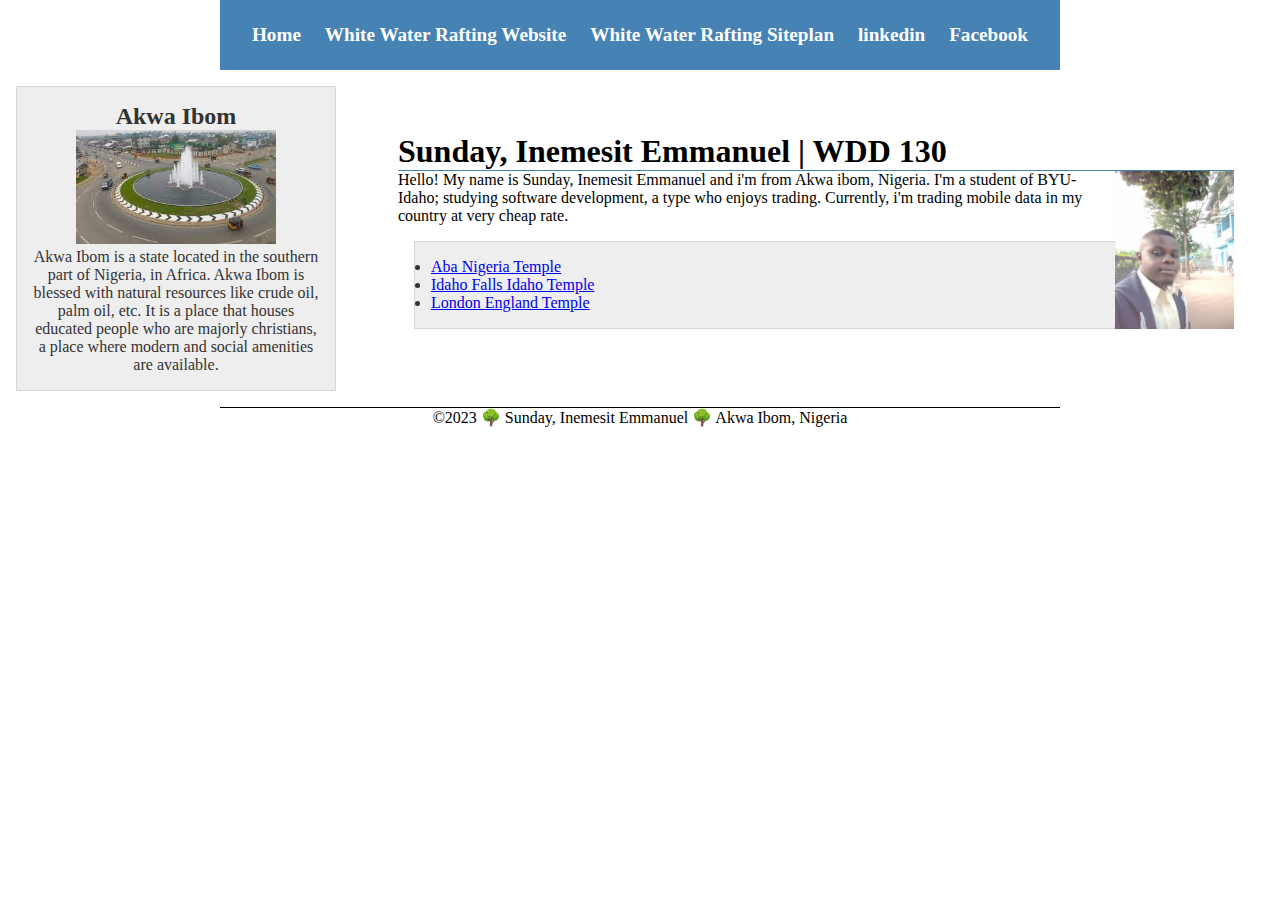
<file: index.html>
<!DOCTYPE html>
<html lang="en-US">
    <head>
        <meta charset="utf-8">
        <meta name="viewport" content="width=device-width,initial-scale=1.0">
        <title>Sunday, Inemesit Emmanuel | WDD 130</title>
        <meta name="description" content="i'm Inemesit Sunday, the author of this page. This page responsible for learning, sharing and guiding me and my colleages on collaboration towards the success of Web design development.">
        <meta name="author" content="Sunday, Inemesit Emmanuel">
        <link href="styles/style.css" rel="stylesheet">
    </head>
    <body>
        <header>
            <nav>
                <a href="index.html">Home</a>
                <a href="wwr/index.html">White Water Rafting Website</a>
                <a href="wwr/site-plan-rafting.html">White Water Rafting Siteplan</a>
                <a href="https://linkedin.com">linkedin</a>
                <a href="https://web.facebook.com/?ref=homescreenpwa&_rdc=1&_rdr">Facebook</a>
            </nav>
        </header>
        <div class="grid">
            <main>
                <h1>Sunday, Inemesit Emmanuel | WDD 130</h1>
                <img src="images/profile.jpg" alt="Hello, my name is Sunday, Inemesit Emmanuel" width="200">
                <p>Hello! My name is Sunday, Inemesit Emmanuel and i'm from Akwa ibom, Nigeria. I'm a student of BYU-Idaho; studying software development, a type who enjoys trading. Currently, i'm trading mobile data in my country at very cheap rate.</p>
                <ul class="box">
                    <li><a href="https://www.churchofjesuschrist.org/temples/details/aba-nigeria-temple" target="_blank">Aba Nigeria Temple</a></li>
                    <li><a href="https://www.churchofjesuschrist.org/temples/details/idaho-falls-idaho-temple" target="_blank">Idaho Falls Idaho Temple</a></li>
                    <li><a href="https://www.churchofjesuschrist.org/temples/details/london-england-temple" target="_blank">London England Temple</a></li>
                </ul>
            </main>
            <aside class="box">
                <h2>Akwa Ibom</h2>
                <img src="images/Akwa-Ibom.jpg" alt="Akwa Ibom State Landscape" width="200">
                <P>Akwa Ibom  is a state located in the southern part of Nigeria, in Africa. Akwa Ibom is blessed with natural resources like crude oil, palm oil, etc. It is a place that houses educated people who are majorly christians, a place where modern and social amenities are available.</P>
            </aside>
        </div>
        <footer>
            <p>©2023 🌳 Sunday, Inemesit Emmanuel 🌳 Akwa Ibom, Nigeria</p>
        </footer>
    </body>
    <!-- The last day this page was modified was on April 25, 2023 -->

</html>
</file>
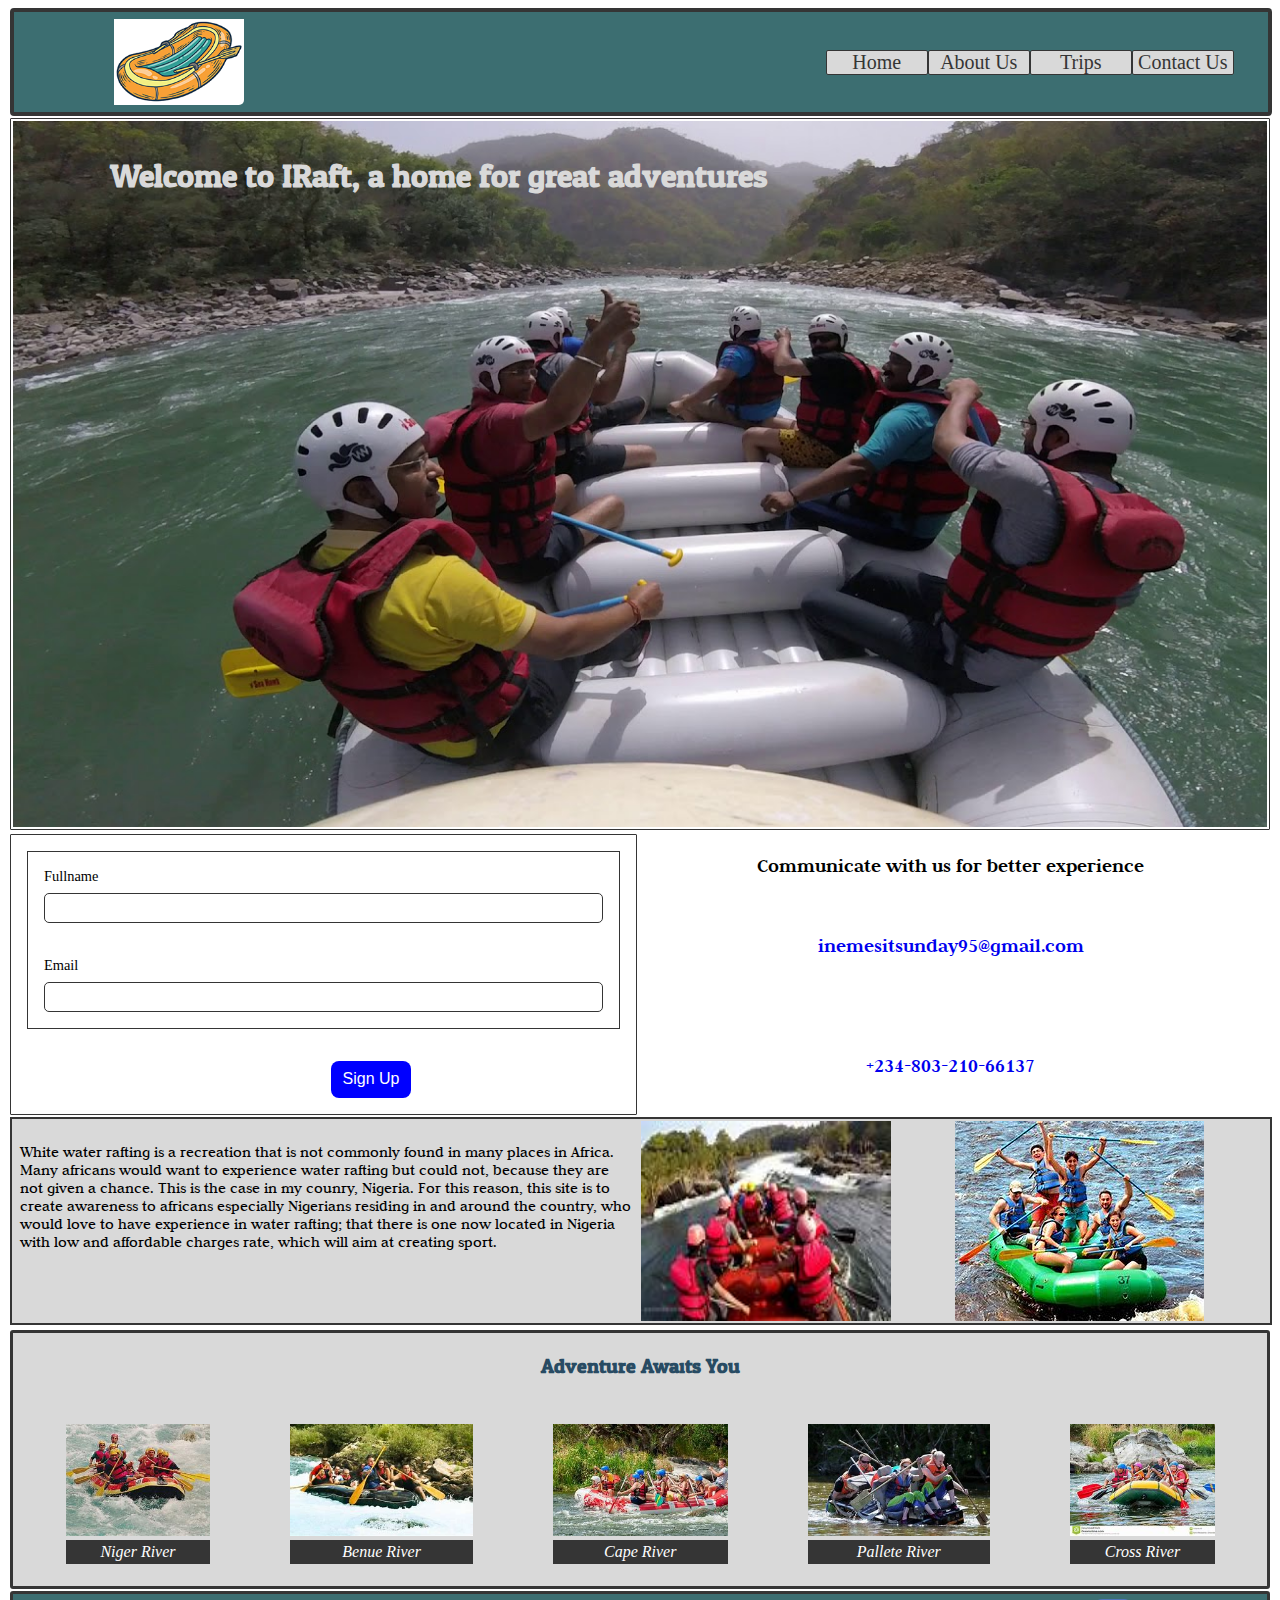
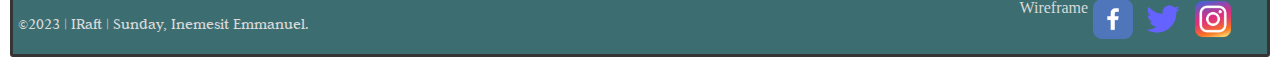
<file: wwr/index.html>
<!DOCTYPE html>
<html lang="en-US">
    <head>
        <meta charset="utf-8">
        <meta name="viewport" content="width=device-width,initial-scale=1.0">
        <title>Home | Sunday, Inemesit Emmanuel</title>
        <meta name="author" content="Sunday, Inemesit Emmanuel">
        <link href="styles/rafting.css" rel="stylesheet">
    </head>
    <body>
        <header>
            <img src="images/logo.png" alt="Rafting Site Logo">
            <nav>
                <a href="index.html">Home</a>
                <a href="about.html">About Us</a>
                <a href="Trips.html">Trips</a>
                <a href="contact.html">Contact Us</a>
            </nav>
        </header>
        <main>
            <div class="img-with-image">
                <h1>Welcome to IRaft, a home for great adventures</h1>
                <img src="images/home-img.jpg" alt="image carrying thr heading message">
            </div>
            <div class="cont">
                <form class="form1">
                    <fieldset>
                        <label for="fullname">Fullname</label>
                        <input type="text" id="fullname" name="fullname"><br>
                        <label for="useremail">Email</label>
                        <input type="email" id="useremail" name="useremail">
                    </fieldset>
                    <button type="submit">Sign Up</button>
                </form>
                <div class="info">
                    <p>Communicate with us for better experience</p>
                    <a href="mailto:inemesitsunday95@gmail.com">inemesitsunday95@gmail.com</a><br>
                    <a href="tel:+234-803-210-66137" target="_blank">+234-803-210-66137</a>
                </div>
            </div>
            <div class="img-grid">
                    <p>
                     White water rafting is a recreation that is not commonly found in many places in Africa. Many africans would want to experience water rafting but could not, because they are not given a chance. This is the case in my counry, Nigeria. For this reason, this site is to create awareness to africans especially Nigerians residing in and around the country, who would love to have experience in water rafting; that there is one now located in Nigeria with low and affordable charges rate, which will aim at creating sport.
                    </p>
                    <img src="images/subimg1.jpg" alt="first grid image">
                    <img src="images/su.jpg" alt="second grid image">
            </div>
            <section>
                <h2>Adventure Awaits You</h2>
                <div class="figure">
                    <figure>
                        <img src="images/img1.jpg" alt="first adventure image" >
                        <figcaption>Niger River</figcaption>
                    </figure>
                    <figure>       
                        <img src="images/img2.jpg" alt="second adventure image">
                            <figcaption>Benue River</figcaption>
                    </figure>
                    <figure>
                        <img src="images/img3.jpg" alt="third adventure image">
                        <figcaption>Cape River</figcaption>
                    </figure>
                    <figure>
                        <img src="images/img4.jpg" alt="fourth adventure image">
                            <figcaption>Pallete River</figcaption>
                    </figure>
                    <figure>
                        <img src="images/img5.jpg" alt="fifth adventure image">
                            <figcaption>Cross River</figcaption>
                    </figure>
                </div>    
            </section> 
        </main>
        <footer>
            <p>©2023 | IRaft | Sunday, Inemesit Emmanuel.</p>
            <nav class="sociallinks">
                <a href="https://app.moqups.com/unsaved/ddcc6023/edit/page/ad64222d5">Wireframe</a>
                <a href="https://facebook.com">
                    <img src="images/facebook.png" alt="Facebook">
                </a>
                <a href="https://twitter.com">
                    <img src="images/twitter.png" alt="twitter">
                </a>
                <a href="https://instagram.com">
                    <img src="images/instagram.png" alt="instagram">
                </a>
            </nav>
        </footer>
    </body>

</html>
</file>
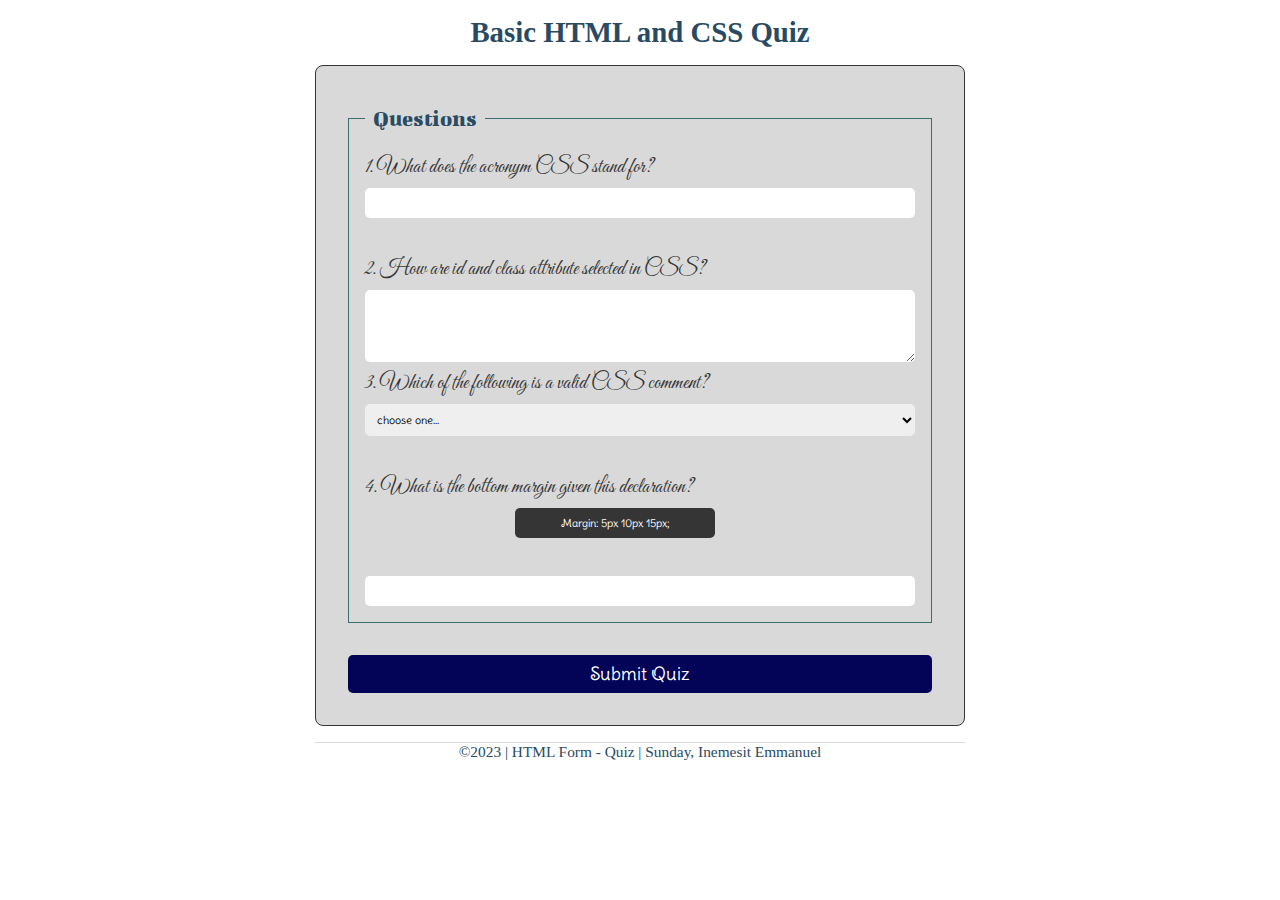
<file: quiz.html>
<!DOCTYPE html>
<html lang="en-us">
    <head>
        <meta charset="utf-8">
        <meta name="viewport" content="width=device-width, initial-scale=1.0">
        <title>WDD 130 | HTML FORM - QUIZ</title>
        <link href="styles/quiz.css" rel="stylesheet">
    </head>
    <body>
        <header>
            <h1>Basic HTML and CSS Quiz</h1>
        </header>
        <main>
            <form>
                <fieldset>
                    <legend>Questions</legend>
                        <label for="q1">1. What does the acronym CSS stand for?</label>
                        <input type="text" id="q1" name="q1"><br>
                        <label for="q2">2. How are id and class attribute selected in CSS?</label>
                        <textarea id="q2" name="q2" rows="4" ></textarea>
                        <label for="q3">3. Which of the following is a valid CSS comment?</label>
                        <select id="q3" name="q3">
                            <option value="choose-one">choose one...</option>
                            <option value="option1">\*--*\</option>
                            <option value="option2">/*--*/</option>
                            <option value="optioon3">/*--*\</option>
                        </select><br>
                        <label for="q4">4. What is the bottom margin given this declaration?</label>
                        <input class="margin" type="text" id="margin-bottom" name="margin-bottom
                        " value="Margin: 5px 10px 15px;"><br>
                        <input class="margin2" type="number" id="q4" name="q4">
                </fieldset>
                <button type="submit">Submit Quiz</button>
            </form>
        </main>
        <footer>
            <p>©2023 | HTML Form - Quiz | Sunday, Inemesit Emmanuel</p>
        </footer>
    </body>

</html>
</file>
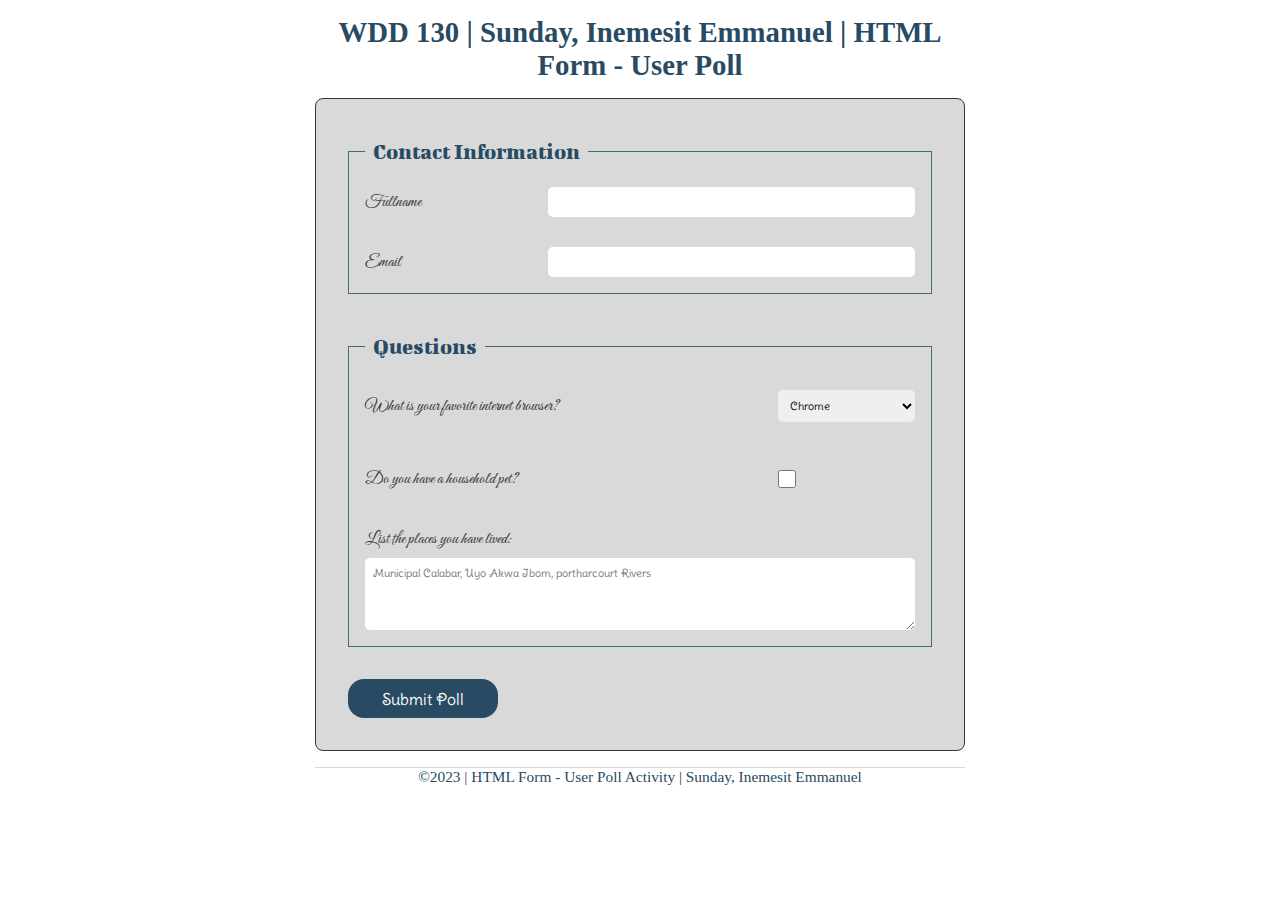
<file: week 05/poll-form.html>
<!DOCTYPE html>
<html lang="en-us">
    <head>
        <meta charset="utf-8">
        <meta name="viewport" content="width=device-width, initial-scale=1.0">
        <title>WDD 130 | HTML FORM - User Poll</title>
        <link href="styles/poll-form.css" rel="stylesheet">
    </head>
    <body>
        <header>
            <h1>WDD 130 | Sunday, Inemesit Emmanuel | HTML Form - User Poll</h1>
        </header>
        <main>
            <form>
                <fieldset>
                    <legend>Contact Information</legend>
                    <div class="form-item column2">
                        <label for="fullname">Fullname</label>
                        <input type="text" id="fullname" name="fullname"><br>
                    </div>
                    <div class="form-item column2">
                        <Label for="useremail">Email</Label>
                        <input type="email" id="useremail" name="useremail">
                    </div>
                </fieldset>
                <fieldset>
                    <legend>Questions</legend>
                    <div class="form-item column1">
                        <label for="browser">What is your favorite internet browser? </label>
                        <select id="browser" name="browser">
                            <option value="chrome">Chrome</option>
                            <option value="firefox">Firefox</option>
                            <option value="safari">Safari</option>
                            <option value="edge">Edge</option>
                            <option value="brave">Brave</option>
                            <option value="phoenix">Phoenix</option>
                            <option value="opera">Opera</option>
                        </select><br>
                    </div>
                    <div class="form-item column1">
                        <label for="pet">Do you have a household pet?</label>
                        <input type="checkbox" id="pet" name="pet"><br>
                    </div>
                    <label for="feedback">List the places you have lived:</label>
                    <textarea id="feedback" name="feedback" rows="4" placeholder="Municipal Calabar, Uyo Akwa Ibom, portharcourt Rivers"></textarea>
                </fieldset>
                <button type="submit">Submit Poll</button>
            </form>
        </main>
        <footer>
            <p>©2023 | HTML Form - User Poll Activity | Sunday, Inemesit Emmanuel</p>
        </footer>
    </body>

</html>
</file>
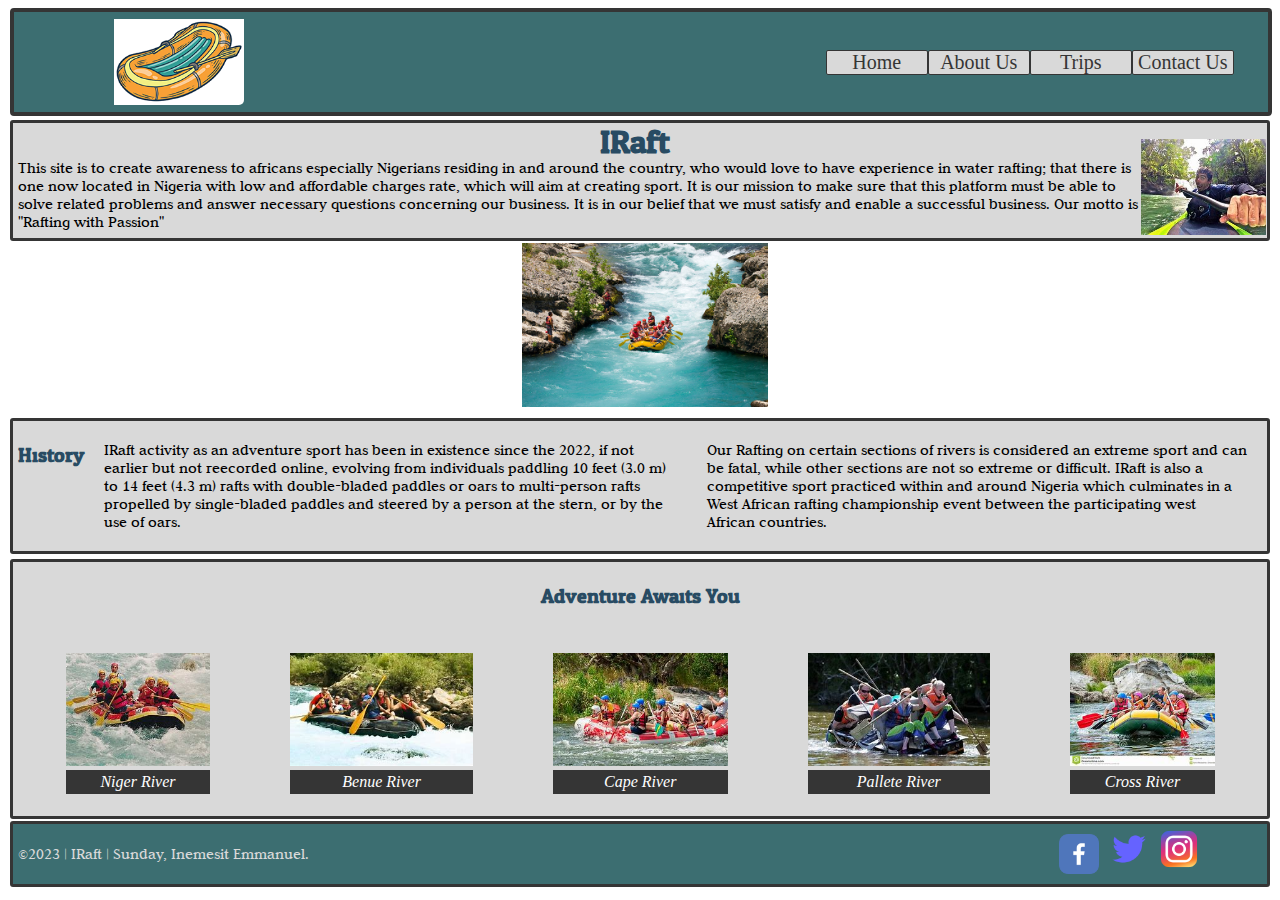
<file: wwr/about.html>
<!DOCTYPE html>
<html lang="en-US">
    <head>
        <meta charset="utf-8">
        <meta name="viewport" content="width=device-width,initial-scale=1.0">
        <title>About Us | Sunday, Inemesit Emmanuel</title>
        <meta name="author" content="Sunday, Inemesit Emmanuel">
        <link href="styles/rafting.css" rel="stylesheet">
    </head>
    <body>
        <header>
            <img src="images/logo.png" alt="Rafting Site Logo">
            <nav>
                <a href="#">Home</a>
                <a href="#">About Us</a>
                <a href="#">Trips</a>
                <a href="#">Contact Us</a>
            </nav>
        </header>
        <main>
            <div class="hero">
                <img src="images/hero.jpg" alt="background image">
                <h1>IRaft</h1>
                <div class="article-container">
                    <article>
                        <img src="images/client.jpg" alt="Image of a happy client">
                        <p>This site is to create awareness to africans especially Nigerians residing in and around the country, who would love to have experience in water rafting; that there is one now located in Nigeria with low and affordable charges rate, which will aim at creating sport. It is our mission to make sure that this platform must be able to solve related problems and answer necessary questions concerning our business. It is in our belief that we must satisfy and enable a successful business. Our motto is "Rafting with Passion"</p> 
                    </article> 
                </div>
            </div>
            <section class="history">
                <h2>History</h2>
                <p>IRaft activity as an adventure sport has been in existence since the 2022, if not earlier but not reecorded online, evolving from individuals paddling 10 feet (3.0 m) to 14 feet (4.3 m) rafts with double-bladed paddles or oars to multi-person rafts propelled by single-bladed paddles and steered by a person at the stern, or by the use of oars.</p>          
                <p>Our Rafting on certain sections of rivers is considered an extreme sport and can be fatal, while other sections are not so extreme or difficult. IRaft is also a competitive sport practiced within and around Nigeria which culminates in a West African rafting championship event between the participating west African countries.</p>
            </section>
            <section>
                <h2>Adventure Awaits You</h2>
                <div class="figure">
                    <figure>
                        <img src="images/img1.jpg" alt="first adventure image" >
                        <figcaption>Niger River</figcaption>
                    </figure>
                    <figure>       
                        <img src="images/img2.jpg" alt="second adventure image">
                            <figcaption>Benue River</figcaption>
                    </figure>
                    <figure>
                        <img src="images/img3.jpg" alt="third adventure image">
                        <figcaption>Cape River</figcaption>
                    </figure>
                    <figure>
                        <img src="images/img4.jpg" alt="fourth adventure image">
                            <figcaption>Pallete River</figcaption>
                    </figure>
                    <figure>
                        <img src="images/img5.jpg" alt="fifth adventure image">
                            <figcaption>Cross River</figcaption>
                    </figure>
                </div>    
            </section> 
        </main>
        <footer>
            <p>©2023 | IRaft | Sunday, Inemesit Emmanuel.</p>
            <nav class="sociallinks">
                <a href="https://facebook.com">
                    <img src="images/facebook.png" alt="Facebook">
                </a>
                <a href="https://twitter.com">
                    <img src="images/twitter.png" alt="twitter">
                </a>
                <a href="https://instagram.com">
                    <img src="images/instagram.png" alt="instagram">
                </a>
            </nav>
        </footer>
    </body>

</html>
</file>
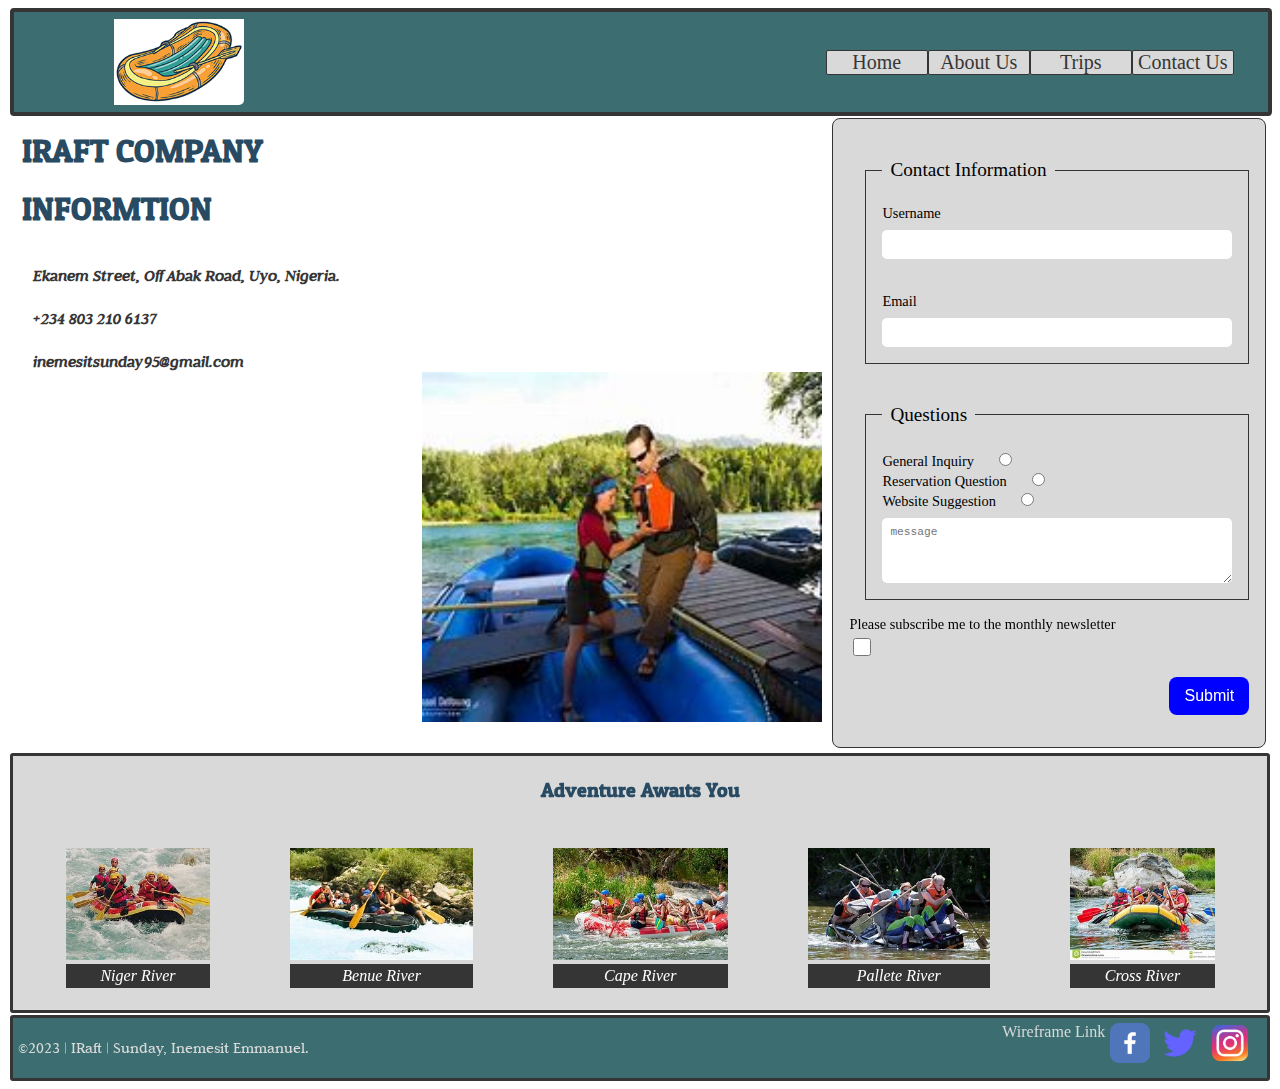
<file: wwr/contact.html>
<!DOCTYPE html>
<html lang="en-US">
    <head>
        <meta charset="utf-8">
        <meta name="viewport" content="width=device-width,initial-scale=1.0">
        <title>Contact Us | Sunday, Inemesit Emmanuel</title>
        <meta name="description" content="White water rafting is a recreation where typically a non-motorized water craft floats and navigates down free flowing river. A rafting company organizes and manages trips which most often include experienced guides. The business intent is to provide a thrilling and safe experience to individuals and groups for a fee.">
        <meta name="author" content="Sunday, Inemesit Emmanuel">
        <link href="styles/rafting.css" rel="stylesheet">
    </head>
    <body>
        <header>
            <img src="images/logo.png" alt="Rafting Site Logo">
            <nav>
                <a href="index.html">Home</a>
                <a href="about.html">About Us</a>
                <a href="Trips.html">Trips</a>
                <a href="contact.html">Contact Us</a>
            </nav>
        </header>
        <main>
            <div class="contact">
                <section>
                    <h1>IRAFT COMPANY INFORMTION</h1>
                    <p>Ekanem Street, Off Abak Road, Uyo, Nigeria.</p>
                    <p>+234 803 210 6137</p>
                    <p>inemesitsunday95@gmail.com</p>
                    <div class="map">
                        <iframe src="https://www.google.com/maps/embed?pb=!1m18!1m12!1m3!1d3974.514320430222!2d7.885585174175206!3d5.019985538808657!2m3!1f0!2f0!3f0!3m2!1i1024!2i768!4f13.1!3m3!1m2!1s0x1067ff596a25097f%3A0xede8601630a9d490!2sAbak%20Rd%2C%20Uyo%2C%20Akwa%20Ibom!5e0!3m2!1sen!2sng!4v1685599561702!5m2!1sen!2sng" width="600" height="450" style="border:0;" allowfullscreen="" loading="lazy" referrerpolicy="no-referrer-when-downgrade"></iframe>
                    </div>
                </section>
                <img src="images/employee.jpg" alt="Employee profile image">
                <form>
                    <fieldset>
                        <legend>Contact Information</legend>
                        <label for="username">Username</label>
                        <input type="text" id="username" name="username"><br>
                        <Label for="useremail">Email</Label>
                        <input type="email" id="useremail" name="useremail">
                    </fieldset>
                    <fieldset>
                        <legend>Questions</legend>
                        <div class="form-item column1">
                            <label for="general">General Inquiry</label>
                            <input type="radio" id="general" name="general"><br>
                            <label for="reservation">Reservation Question</label>
                            <input type="radio" id="reservation" name="reservation"><br>
                            <label for="Suggestion">Website Suggestion</label>
                            <input type="radio" id="Suggestion" name="Suggestion"><br>
                        </div>
                        <textarea id="message" name="message" rows="4" placeholder="message"></textarea>
                    </fieldset>
                    <label for="subscribe">Please subscribe me to the monthly newsletter</label>
                    <input type="checkbox" id="subscribe" name="subscribe">
                    <button type="submit">Submit</button>
                </form>
            </div>
            <section>
                <h2>Adventure Awaits You</h2>
                <div class="figure">
                    <figure>
                        <img src="images/img1.jpg" alt="first adventure image" >
                        <figcaption>Niger River</figcaption>
                    </figure>
                    <figure>       
                        <img src="images/img2.jpg" alt="second adventure image">
                            <figcaption>Benue River</figcaption>
                    </figure>
                    <figure>
                        <img src="images/img3.jpg" alt="third adventure image">
                        <figcaption>Cape River</figcaption>
                    </figure>
                    <figure>
                        <img src="images/img4.jpg" alt="fourth adventure image">
                            <figcaption>Pallete River</figcaption>
                    </figure>
                    <figure>
                        <img src="images/img5.jpg" alt="fifth adventure image">
                            <figcaption>Cross River</figcaption>
                    </figure>
                </div>    
            </section> 
        </main>
        <footer>
            <p>©2023 | IRaft | Sunday, Inemesit Emmanuel.</p>
            <nav class="sociallinks">
                <a href="https://app.moqups.com/cIkutce2T1tTLNTHXBRlCXE4dVjdOBnH/edit/page/ad64222d5">Wireframe Link</a>
                <a href="https://facebook.com">
                    <img src="images/facebook.png" alt="Facebook">
                </a>
                <a href="https://twitter.com">
                    <img src="images/twitter.png" alt="twitter">
                </a>
                <a href="https://instagram.com">
                    <img src="images/instagram.png" alt="instagram">
                </a>
            </nav>
        </footer>
    </body>

</html>
</file>
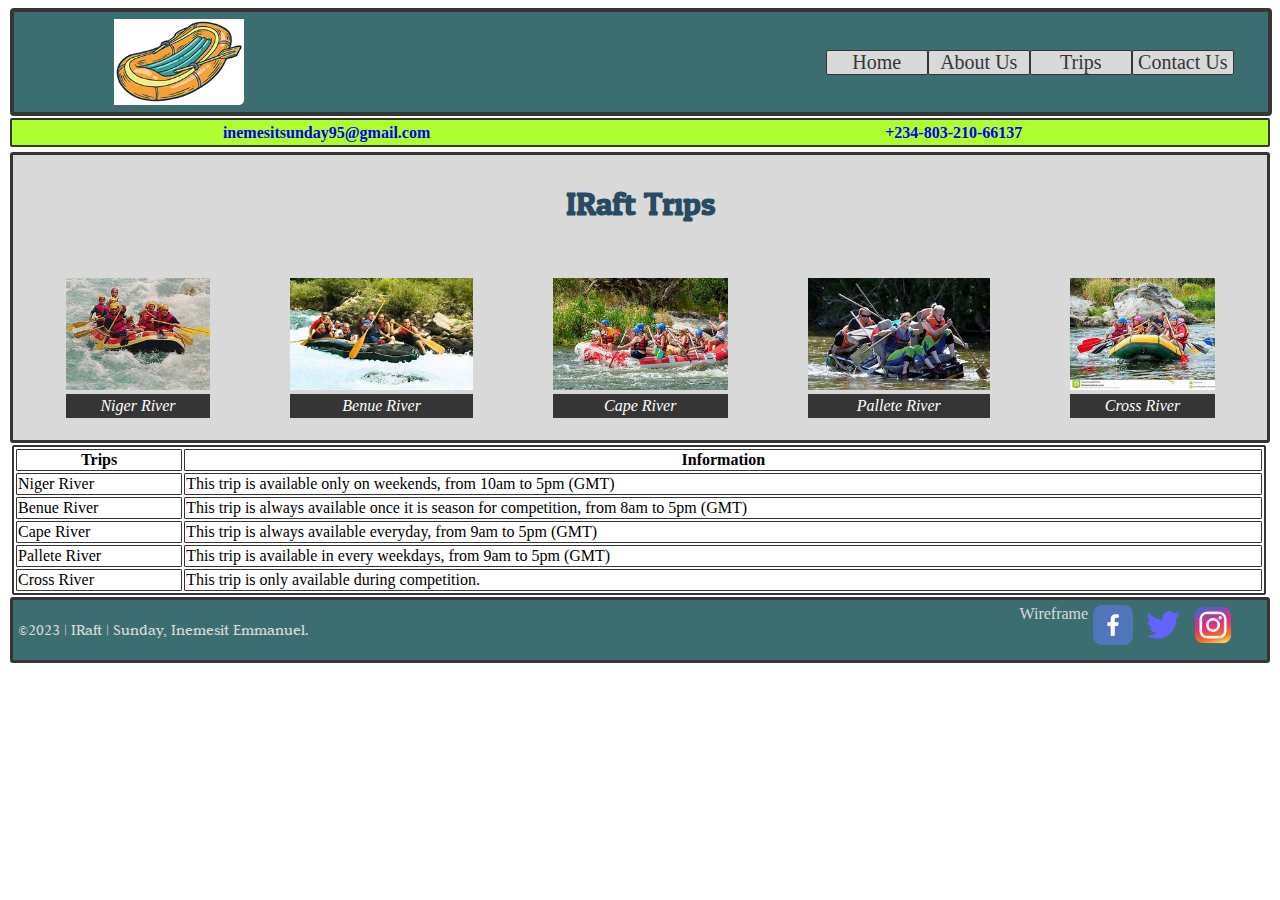
<file: wwr/Trips.html>
<!DOCTYPE html>
<html lang="en-US">
    <head>
        <meta charset="utf-8">
        <meta name="viewport" content="width=device-width,initial-scale=1.0">
        <title>Trips | Sunday, Inemesit Emmanuel</title>
        <meta name="description" content="White water rafting is a recreation where typically a non-motorized water craft floats and navigates down free flowing river. A rafting company organizes and manages trips which most often include experienced guides. The business intent is to provide a thrilling and safe experience to individuals and groups for a fee.">
        <meta name="author" content="Sunday, Inemesit Emmanuel">
        <link href="styles/rafting.css" rel="stylesheet">
    </head>
    <body>
        <header>
            <img src="images/logo.png" alt="Rafting Site Logo">
            <nav>
                <a href="index.html">Home</a>
                <a href="about.html">About Us</a>
                <a href="Trips.html">Trips</a>
                <a href="contact.html">Contact Us</a>
            </nav>
        </header>
        <main>
            <div class="contact-info">
                <a href="mailto:inemesitsunday95@gmail.com">inemesitsunday95@gmail.com</a>
                <a href="tel:+234-803-210-66137" target="_blank">+234-803-210-66137</a>
            </div>
            <section>
                <h1 class="it">IRaft Trips</h1>
                <div class="figure">
                    <figure>
                        <img src="images/img1.jpg" alt="first adventure image" >
                         <figcaption>Niger River
                            <div>
                                <p> Niger River is located in Niger street. It is the smallest river for teenagers between 11-17 years of age.<br>
                                DURATION: 1-2 hours on water.
                                </p>
                            </div>
                         </figcaption>
                    </figure>
                    <figure>       
                        <img src="images/img2.jpg" alt="second adventure image">
                            <figcaption>Benue River
                                <div>
                                    <p>Benue River is located in Benue street. It is the largest river in Iraft company meant for expert in rafting. This is where athletes are trained for rafting competition.<br>
                                    DURATION: 4-5 hours on water.
                                    </p>
                                </div>  
                            </figcaption>
                    </figure>
                    <figure>
                        <img src="images/img3.jpg" alt="third adventure image">
                            <figcaption>Cape River
                                <div>
                                    <p> Cape River is located in Cape street. It is bigger than the Niger river, meant for people between 18-25 years of age.<br>
                                    DURATION: 2-3 hours on water.
                                    </p>
                                </div>  
                            </figcaption>
                    </figure>
                    <figure>
                        <img src="images/img4.jpg" alt="fourth adventure image">
                            <figcaption>Pallete River
                                <div>
                                    <p>Pallete River is located in Pallete street. It is a big river meant for people above 25 of age.<br>
                                    DURATION: 3-5 hours on water.
                                    </p>
                                </div>
                            </figcaption>
                    </figure>
                    <figure>
                        <img src="images/img5.jpg" alt="fifth adventure image">
                            <figcaption>Cross River
                                <div>
                                    <p> Cross River is located in the main branch. It is the second largest river in Iraft company meant for competition. This is where competitors within and outside the country meet for award.<br>
                                    DURATION: 4-5 hours on water.
                                    </p>
                                </div>
                            </figcaption>          
                    </figure>
                </div>    
            </section>
            <table>
                <thead>
                    <tr>
                        <th>Trips</th>
                        <th>Information</th>
                    </tr>
                </thead>
                <tbody>
                    <tr>
                        <td>Niger River</td>
                        <td>This trip is available only on weekends, from 10am to 5pm (GMT) </td>
                    </tr>
                    <tr>
                        <td>Benue River</td>
                        <td>This trip is always available once it is season for competition, from 8am to 5pm (GMT)</td>
                    </tr>
                    <tr>
                        <td>Cape River</td>
                        <td>This trip is always available everyday, from 9am to 5pm (GMT)</td>
                    </tr>
                    <tr>
                        <td>Pallete River</td>
                        <td>This trip is available in every weekdays, from 9am to 5pm (GMT)</td>
                    </tr>
                    <tr>
                        <td>Cross River</td>
                        <td>This trip is only available during competition.</td>
                    </tr>
                </tbody>
            </table> 
        </main>
        <footer>
            <p>©2023 | IRaft | Sunday, Inemesit Emmanuel.</p>
            <nav class="sociallinks">
                <a href="https://app.moqups.com/unsaved/87d27acd/edit/page/ad64222d5">Wireframe</a>
                <a href="https://facebook.com">
                    <img src="images/facebook.png" alt="Facebook">
                </a>
                <a href="https://twitter.com">
                    <img src="images/twitter.png" alt="twitter">
                </a>
                <a href="https://instagram.com">
                    <img src="images/instagram.png" alt="instagram">
                </a>
            </nav>
        </footer>
    </body>

</html>
</file>
<file: styles/style.css>
*{
    margin: 0;
    padding: 0;
    box-sizing: border-box;
}
main{
    max-width: 840px;
    padding: 2px;
}
aside{
    text-align: center;
}
aside img{
    width: 200px;
    height: auto;
}

p{padding: 0;}
footer{
    margin-top: 1em;
    border-top: 1px solid #000;
    text-align: center;
}
/*Class Selector*/
.box{
    margin: 1rem;
    border: 1px solid rgba(0,0,0,0.1);
    padding: 1rem;
    background-color: #eee;
    color: #333;
}
main img{
    float:right;
    max-width: 119px;
}
aside h2{
    position:absolute ;
    right: 623px;
    top: 245px;
    position: static;
}
header, footer{
    max-width: 840px;
    margin: 0 auto;
}
nav{
    background-color: steelblue;
    padding: 1rem;
    display: flex;
    justify-content: space-evenly;
    align-items: center;
}
nav a{
    display: block;
    padding: 0.5rem;
    text-decoration: none;
    font-size: 1.2rem;
    font-weight: 700;
    color: #fff;
}
h1{
    border-bottom: 1px solid steelblue;
}
.grid{
    display: grid;
    align-items: center;
}
main{
    grid-column: 2/3;
    margin: 1rem;
}
aside{
    width: 20rem;
    position: relative;
    grid-column: 1/2;
    grid-row: 1/2;
}
</file>
<file: wwr/styles/rafting.css>
@import url('https://fonts.googleapis.com/css2?family=Judson&family=Odor+Mean+Chey&display=swap');
:root{
    --primary-color:#284B63;
    --secondary-color:#353535;
    --accent1-color:#D9D9D9;
    --accent2-color:#ffffff;

    --heading-font: 'Odor Mean Chey', serif;
    --paragraph-font: 'Judson', serif;

    --nav-background-color:#D9D9D9;
    --nav-link-color:#3c6e71;
    --nav-hover-link-color:#3c6e71;
    --nav-hover-background-color:#284B63;
}
body{
    width: 100%;
    height: auto;
}
header{
    width: 98%;
    height: 100px;
    margin: 2px;
    display: grid;
    border: 4px solid var(--secondary-color);
    border-radius: 4px;
    grid-template-columns: repeat(2,1fr) ;
    background-color: var(--nav-hover-link-color);
}
header nav{
    text-align: right;
    display: flex;
    justify-content:center;
    align-items: center;
    padding-left: 150px;
}
header nav a{
    background-color: var(--accent1-color);
    border: 1px solid var(--secondary-color);
    border-radius: 2px;
    font-size: 20px;
    text-decoration: none;
    text-align: center;
    color: var(--secondary-color);
    width: 100px;

}
nav a:hover{
    background-color: var(--secondary-color);
    text-decoration: underline;
    color: var(--accent2-color);
}
header img{
    width: 130px;
    height: auto;
    padding-top: 7px;
    padding-left: 100px;
    border-radius: 5px;
}
h1,h2{
    font-family: var(--heading-font);
    color:var(--primary-color);
}
p{
    font-family:var(--paragraph-font);
}
main{
    width: 98%;
    height: auto;
    margin: 2px;
}
.hero{
    width: 98%;
    height: 100px;
}
.hero img{
    width: 20%;
    height: auto;
    padding-left: 32em;
    padding-top: 125px;
}
.hero h1{
    position: absolute;
    top: 93px;
    left: 600px;
    text-align: center;
    border-radius: 10px;
    z-index: 1;
}
.hero article{
    position: absolute;
    top: 120px;
    background-color: var(--accent1-color);
    width: 98%;
    height: 100px;
    border:3px solid var(--secondary-color);
    border-radius: 3px;
    padding-top: 15px;
}
.hero article img{
    height: auto;
    width: 10%;
    float: right;
    padding: 1px;
}
.hero article p{
    padding: 5px;
   
   
}
.history{
    display: flex;
    width: 100%;
    height: auto;
    background-color: var(--accent1-color);
    margin-top: 200px;
    border: 3px solid var(--secondary-color);
}
.history h2{
    padding-left: 5px;
}
.history p{
    margin: 20px;
}
section{
    width: 100%;
    background-color: var(--accent1-color);
    border: 3px solid var(--secondary-color);
    border-radius: 3px;
    margin-top: 5px;
}
section h2{
    text-align: center;
    font-size: 20px;
}
section .figure{
    border: thin var(--accent1-color) solid;
    display: flex;
    justify-content: center;
    align-items: center;
    padding: 5px;
    width: 98%;
    margin: auto;
}
.figure img {
    width: 100%;
    height: auto;
    max-width: 250px;
    max-height: 150px;
    justify-content: center;
    
}
figcaption {
    background-color: var(--secondary-color);
    color: var(--accent2-color);
    font-style: oblique;
    padding: 3px;
    text-align: center;
}
footer{
    width: 98%;
    height: auto;
    margin: 2px;
    display: grid;
    grid-template-columns: 1fr 1fr;
    border: 3px solid var(--secondary-color);
    border-radius: 3px;
    background-color: var(--nav-hover-link-color);
}
footer p{
    padding: 5px;
    color: var(--accent1-color);
}
footer nav{

    display: flex;
    justify-content: center;
    padding-left: 350px;
}
footer nav a{
    text-decoration: none;
}
footer nav a:first-child{
    color: var(--accent1-color);
    margin-top: 5px;
}
footer nav a img{
    max-width: 40px;
    max-height: 40px;
    margin-top: 5px;
    margin: 5px;
}
.contact{
    display: grid;
    grid-template-columns:1fr 1fr 1fr;
    background-color: var(--accent2-color);
    width: 100%;
    height: auto;
    margin: 2px;
}
.contact section{
    background-color: var(--accent2-color);
    border: none;
    display: grid;
    padding: 5px;
}
.contact section h1{
    margin-top: -5px;
    padding-left: 5px;
}
.contact section p{
    padding-left: 16px;
    font-size: 17px;
    font-family: var(--paragraph-font);
    color: var(--secondary-color);
    font-style: oblique;
    font-weight: bold;
    margin-top: 6px;
}.map iframe{
    max-width: 400px;
    max-height: 350px;
}
.contact img{
    width: 400px;
    height: 350px;
    padding-top: 254px;
}
.contact form{
    width: 400px;
    height: auto;
    margin: 0 auto;
    padding: 1rem;
    border: 1px solid var(--secondary-color);
    border-radius: 0.5rem;
    background-color: var(--accent1-color);
    display: grid;
}

fieldset{
    display: grid;
    grid-gap: 0.5rem;
    margin: 1rem;
    border: 1px solid var(--secondary-color);
    padding: 1rem;
}
  legend{
    padding: 0.5rem;
    font-size: 1.2em;
}
label{
    text-align: left;
    padding-right: 1rem;
    font-size: 0.9em;
}
input, textarea{
    padding: 0.5rem;
    font-size: 0.7rem;
    border: none;
    border-radius: 5px;
}
  input[type="checkbox"]{
    width: 18px;
    height: 18px;
}
button{
    margin: 1rem;
    background-color: blue;
    color:white;
    border: none;
    border-radius: 0.5rem;
    padding: 0.6rem;
    font-size: 1rem;
    width: 80px;
    height: auto;
    margin-left:320px ;
}
  button:hover{
    background-color: green;
}
main .contact-info{
    width: 100%;
    height: 23px;
    background-color: greenyellow;
    border: 2px solid var(--secondary-color);
    border-radius: 2px;
    padding: 1px;
    display: grid;
    grid-template-columns: repeat(2,1fr);
}
main .contact-info a{
    text-decoration: none;
    text-align: center;
    font-weight: bold;
    margin-top: 3px;
}
main section .figure figcaption p{
    display: none;
}   
main section .figure figcaption:hover{
    max-width: 200px;
}
main section .figure figcaption:hover p{
    display: inline;
    text-align: center;
}
section .it{
    text-align: center;
}
main table{
    width: 100%;
    margin:2px;
    border: 2px solid var(--secondary-color);
    border-radius: 2px;
}
main th,td{
    border: 1px solid var(--secondary-color);
    border-radius: 1px;
}
main .img-with-image h1{
    position: absolute;
    margin-top: 30px;
    padding-left: 100px;
    color: var(--accent1-color);
}
main .img-with-image img{
    width: 100%;
    padding: 2px;
    border: 1px solid var(--secondary-color);
    border-radius: 1px;
}
main .cont{
    display: grid;
    grid-template-columns: 1fr 1fr;
}
main .cont .form1{
    border: 1px solid var(--secondary-color);
    border-radius: 1px;
}
main .form1 fieldset input{
    border: 1px solid var(--secondary-color);
}
main .info{
    display: grid;
    font-size: 20px;
    text-align: center;
    font-weight: bold;
}
main .info a{
    text-decoration: none;
    font-family: var(--paragraph-font);
}
main .img-grid{
    width: 100%;
    height: auto;
    margin-top: 2px;
    padding: 2px;
    border: 2px solid var(--secondary-color);
    background-color: var(--accent1-color);
    display: grid;
    grid-template-columns: 2fr 1fr 1fr;
}
main .img-grid img{
    max-width: 250px;
    height: 200px;
}
main .img-grid p{
    padding: 6px;
}
</file>
<file: styles/quiz.css>
@import url('https://fonts.googleapis.com/css2?family=Bigshot+One&family=Delius+Swash+Caps&family=Great+Vibes&family=IM+Fell+Great+Primer+SC&display=swap');

  :root{
    --first-color:#284B63;
    --second-color:#353535;
    --third-color:#D9D9D9;
    --fourth-color:#ffffff;
    --fifth-color:#3c6e71;

    --first-font-family: 'Bigshot One', cursive;
    --second-font-family: 'Delius Swash Caps', cursive;
    --third-font-family: 'Great Vibes', cursive;
    --fourth-font-family: 'IM Fell Great Primer SC', serif;
  }
  
  *{
    margin: 0;
    padding: 0;
    box-sizing: border-box;
  }
  body{
    font-family: var(--fourth-font-family);
    font-size: 1.2em;
    color:var(--second-color);
    background-color: var(--fourth-color);
  }
  header{
    margin: 0 auto;
    width: 650px;
  }
  h1{
    margin: 1rem;
    font-size: 1.5em;
    color: var(--first-color);
    text-align: center;
  }
  form{
    width: 650px;
    margin: 0 auto;
    padding: 1rem;
    border: 1px solid var(--second-color);
    border-radius: 0.5rem;
    background-color: var(--third-color);
    display: grid;
  }
  fieldset{
    display: grid;
    grid-gap: 0.5rem;
    margin: 1rem;
    border: 1px solid var(--fifth-color);
    padding: 1rem;
  }
  legend{
    padding: 0.5rem;
    color: var(--first-color);
    font-size: 1.2em;
    font-family: var(--first-font-family);
  }
  label, input{
    font-family: var(--third-font-family);
  }
  button, select, textarea{
    font-family: var(--second-font-family);
  }
  label{
    text-align: left;
    padding-right: 1rem;
    font-size: 1.1em;
  }
  input, select, textarea{
    padding: 0.5rem;
    font-size: 0.7rem;
    border: none;
    border-radius: 5px;
  }
  button{
    margin: 1rem;
    background-color:rgb(3, 3, 88);
    color: var(--fourth-color);
    border: none;
    border-radius: 5px;
    padding: 8px;
    font-size: 1.1rem;
  }
  button:hover{
    background-color: var(--fifth-color);
  }
  footer{
    margin: 1rem auto 0;
    width: 650px;
    text-align: center;
    font-size: 0.8em;
    color: var(--first-color);
    border-top: 1px solid var(--third-color);
  }
  .margin{
    width: 200px;
    text-align: center;
    margin-left: 150px;
    color: var(--fourth-color);
    background-color: var(--second-color);
    font-family: var(--second-font-family);
  }
  .margin2{
    font-family: var(--second-font-family);
    font-weight: bold;
  }
</file>
<file: week 05/styles/poll-form.css>
@import url('https://fonts.googleapis.com/css2?family=Bigshot+One&family=Delius+Swash+Caps&family=Great+Vibes&family=IM+Fell+Great+Primer+SC&display=swap');

  :root{
    --first-color:#284B63;
    --second-color:#353535;
    --third-color:#D9D9D9;
    --fourth-color:#ffffff;
    --fifth-color:#3c6e71;

    --first-font-family: 'Bigshot One', cursive;
    --second-font-family: 'Delius Swash Caps', cursive;
    --third-font-family: 'Great Vibes', cursive;
    --fourth-font-family: 'IM Fell Great Primer SC', serif;
  }
  
  *{
    margin: 0;
    padding: 0;
    box-sizing: border-box;
  }
  body{
    font-family: var(--fourth-font-family);
    font-size: 1.2em;
    color:var(--second-color);
    background-color: var(--fourth-color);
  }
  header{
    margin: 0 auto;
    width: 650px;
  }
  h1{
    margin: 1rem;
    font-size: 1.5em;
    color: var(--first-color);
    text-align: center;
  }
  form{
    width: 650px;
    margin: 0 auto;
    padding: 1rem;
    border: 1px solid var(--second-color);
    border-radius: 0.5rem;
    background-color: var(--third-color);
    display: grid;
  }
  fieldset{
    display: grid;
    grid-gap: 0.5rem;
    margin: 1rem;
    border: 1px solid var(--fifth-color);
    padding: 1rem;
  }
  legend{
    padding: 0.5rem;
    color: var(--first-color);
    font-size: 1.2em;
    font-family: var(--first-font-family);
  }
  label, input{
    font-family: var(--third-font-family);
  }
  button, select, textarea{
    font-family: var(--second-font-family);
  }
  label{
    text-align: left;
    padding-right: 1rem;
    font-size: 0.9em;
  }
  input, select, textarea{
    padding: 0.5rem;
    font-size: 0.7rem;
    border: none;
    border-radius: 5px;
  }
  input[type="checkbox"]{
    width: 18px;
    height: 18px;
  }
  button{
    margin: 1rem;
    background-color: var(--first-color);
    color: var(--fourth-color);
    border: none;
    border-radius: 1rem;
    padding: 0.6rem;
    font-size: 1rem;
    width: 150px;
  }
  button:hover{
    background-color: var(--fifth-color);
  }
  footer{
    margin: 1rem auto 0;
    width: 650px;
    text-align: center;
    font-size: 0.8em;
    color: var(--first-color);
    border-top: 1px solid var(--third-color);
  }
  .form-item{
    display: grid;
    align-items: center;
  }
  .column1{
    grid-template-columns: 3fr 1fr;
    margin: 0.5rem 0;
  }
  .column2{
    grid-template-columns: 1fr 2fr;
  }
</file>
